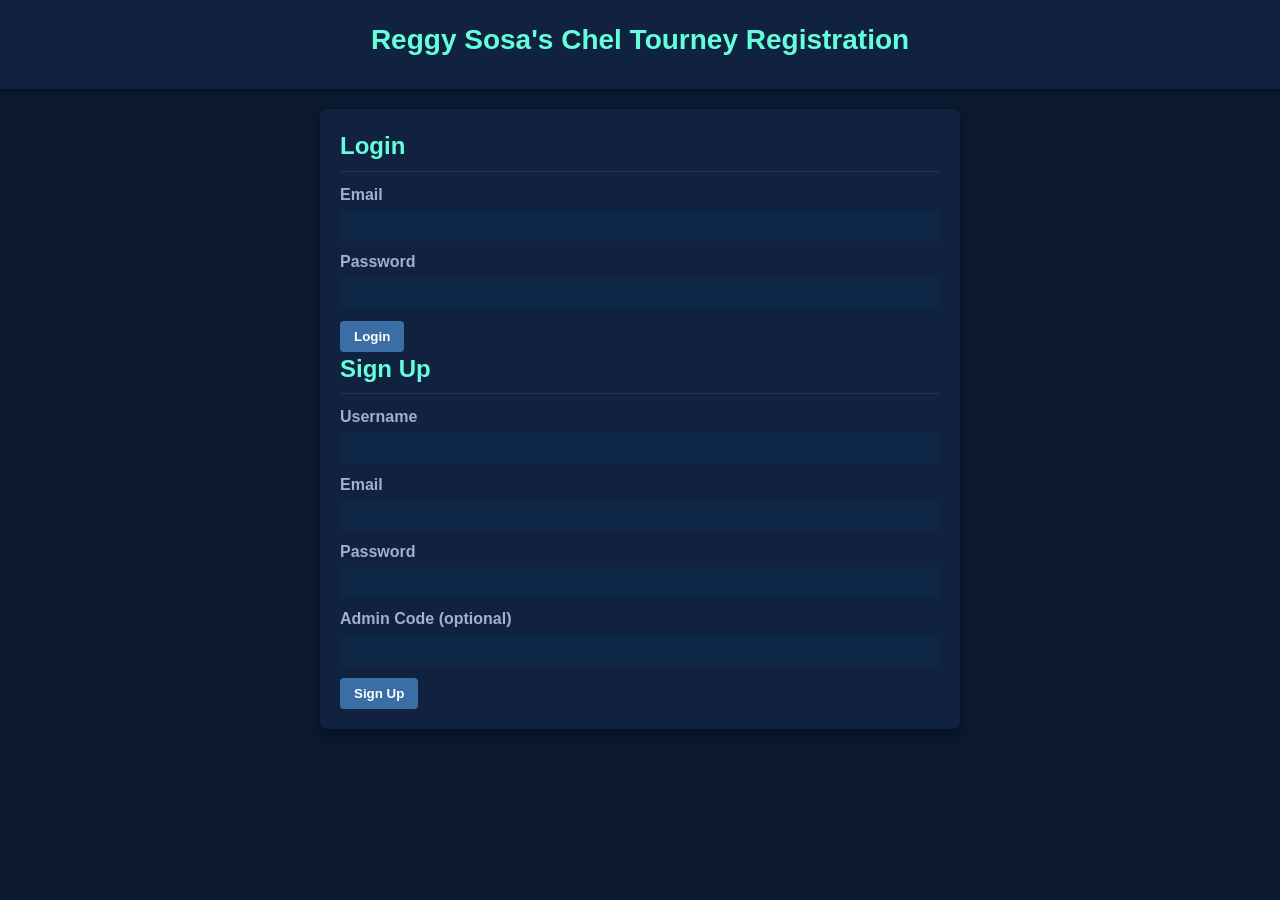
<file: index.html>
<!DOCTYPE html>
<html lang="en">
<head>
  <meta charset="UTF-8" />
  <meta name="viewport" content="width=device-width, initial-scale=1.0"/>
  <title>Reggy Sosa's Chel Tourney Registration</title>
  <link rel="stylesheet" href="style.css" />
</head>
<body>
  <header>
    <h1>Reggy Sosa's Chel Tourney Registration</h1>
    <div id="user-info" style="margin-top: 10px; color: #64ffda;"></div>
  </header>

  <main>
    <section id="auth-section" class="card">
      <div id="login-container">
        <h2>Login</h2>
        <form id="loginForm">
          <div class="form-row">
            <label for="loginUsername">Email</label>
            <input type="text" id="loginUsername" required />
          </div>
          <div class="form-row">
            <label for="loginPassword">Password</label>
            <input type="password" id="loginPassword" required />
          </div>
          <div class="form-actions">
            <button type="submit">Login</button>
          </div>
        </form>
      </div>
      <div id="signup-container">
        <h2>Sign Up</h2>
        <form id="signupForm">
          <div class="form-row">
            <label for="signupUsername">Username</label>
            <input type="text" id="signupUsername" required />
          </div>
          <div class="form-row">
            <label for="signupEmail">Email</label>
            <input type="email" id="signupEmail" required />
          </div>
          <div class="form-row">
            <label for="signupPassword">Password</label>
            <input type="password" id="signupPassword" required />
          </div>
          <div class="form-row">
            <label for="adminCode">Admin Code (optional)</label>
            <input type="text" id="adminCode" />
          </div>
          <div class="form-actions">
            <button type="submit">Sign Up</button>
          </div>
        </form>
      </div>
    </section>

    <section id="tournament-section" class="card" style="display:none;">
      <h2>Create Tournament</h2>
      <form id="createTournamentForm">
        <div class="form-row">
          <label for="tournamentName">Tournament Name</label>
          <input type="text" id="tournamentName" required />
        </div>
        <div class="form-actions">
          <button type="submit">Create Tournament</button>
        </div>
      </form>
      <div>
        <h3>Current Tournaments</h3>
        <ul id="tournamentList"></ul>
      </div>
    </section>

    <section id="team-registration" class="card" style="display:none;">
      <h2>Register Team</h2>
      <form id="registerTeamForm">
        <div class="form-row">
          <label for="teamName">Team Name</label>
          <input type="text" id="teamName" required />
        </div>
        <div class="form-row">
          <label for="gamertags">Gamertags (comma separated)</label>
          <input type="text" id="gamertags" placeholder="e.g. player1, player2, player3" required />
        </div>
        <div class="form-row">
          <label for="tournamentSelect">Select Tournament</label>
          <select id="tournamentSelect" required></select>
        </div>
        <div class="form-actions">
          <button type="submit">Register Team</button>
        </div>
      </form>
    </section>

    <section id="admin-settings" class="card" style="display:none;">
      <h2>Admin Controls</h2>
      <form id="generateCodeForm">
        <button type="submit">Generate Admin Code</button>
      </form>
      <div>
        <h3>All Teams</h3>
        <ul id="teamList"></ul>
      </div>
    </section>
  </main>

  <script src="script.js"></script>
</body>
</html>
</file>
<file: style.css>
/*
  Global styles for the NHL 25 Tournament Manager.
  The application uses a dark theme inspired by gaming dashboards. Cards
  separate each major section and forms are styled for clarity. The
  bracket uses a flexible row/column layout to display rounds side by
  side. By default, overflow on the bracket scrolls horizontally so
  long brackets remain accessible on smaller screens.
*/

html,
body {
  margin: 0;
  padding: 0;
  font-family: "Segoe UI", Tahoma, Geneva, Verdana, sans-serif;
  background: #0a192f;
  color: #e0e6ed;
  line-height: 1.4;
}

header {
  text-align: center;
  padding: 20px 0;
  background: #112240;
  box-shadow: 0 2px 4px rgba(0, 0, 0, 0.3);
}

header h1 {
  margin: 0;
  font-size: 28px;
  color: #64ffda;
}

main {
  display: flex;
  flex-wrap: wrap;
  justify-content: center;
  gap: 20px;
  padding: 20px;
  max-width: 1200px;
  margin: 0 auto;
}

/* Card container styling */
.card {
  background: #112240;
  border-radius: 8px;
  padding: 20px;
  flex: 1 1 500px;
  max-width: 600px;
  box-shadow: 0 4px 8px rgba(0, 0, 0, 0.4);
}

.card h2 {
  margin: 0 0 12px;
  padding-bottom: 8px;
  border-bottom: 1px solid #233554;
  color: #64ffda;
}

.form-row {
  margin-bottom: 10px;
  display: flex;
  flex-direction: column;
}

.form-row label {
  margin-bottom: 4px;
  font-weight: 600;
  color: #a3aed0;
}

.form-row input {
  padding: 8px;
  border: none;
  border-radius: 4px;
  background: #0f2747;
  color: #e0e6ed;
}

/* Container for dynamically added player fields */
#playersContainer {
  margin-top: 10px;
}

#playersContainer h3 {
  margin-bottom: 8px;
  font-size: 16px;
  color: #64ffda;
}

.player-row {
  display: flex;
  gap: 10px;
  margin-bottom: 8px;
}

.player-row input {
  flex: 1;
  padding: 6px;
  background: #0f2747;
  border: none;
  border-radius: 4px;
  color: #e0e6ed;
}

.form-actions {
  display: flex;
  gap: 10px;
  margin-top: 12px;
}

button {
  padding: 8px 14px;
  border: none;
  border-radius: 4px;
  background: #3a6ea5;
  color: #ffffff;
  cursor: pointer;
  font-weight: 600;
  transition: background 0.15s ease;
}

button:hover {
  background: #2d5c87;
}

/* Registered teams list */
#teamsList {
  margin-top: 16px;
}

#teamsList h3 {
  margin-bottom: 8px;
  font-size: 18px;
  color: #64ffda;
}

#teamListUl {
  list-style: none;
  padding-left: 0;
  margin: 0;
  max-height: 200px;
  overflow-y: auto;
  border: 1px solid #233554;
  border-radius: 4px;
}

#teamListUl li {
  padding: 6px 10px;
  border-bottom: 1px solid #233554;
  color: #e0e6ed;
}

#teamListUl li:last-child {
  border-bottom: none;
}

/* Team selection checkboxes for tournaments */
#teamSelection {
  margin-top: 12px;
  max-height: 200px;
  overflow-y: auto;
  border: 1px solid #233554;
  padding: 8px;
  border-radius: 4px;
}

#teamSelection h3 {
  margin: 0 0 8px;
  font-size: 16px;
  color: #64ffda;
}

#teamSelection label {
  display: flex;
  align-items: center;
  margin-bottom: 4px;
  font-weight: 500;
  color: #e0e6ed;
}

#teamSelection input[type="checkbox"] {
  margin-right: 8px;
}

/* Bracket styles */
#bracketContainer {
  margin-top: 20px;
}

.bracket {
  display: flex;
  justify-content: center;
  gap: 30px;
  overflow-x: auto;
  padding-bottom: 20px;
}

.round {
  display: flex;
  flex-direction: column;
  gap: 20px;
}

.round-title {
  text-align: center;
  margin-bottom: 8px;
  font-weight: 600;
  color: #64ffda;
}

.match {
  border: 1px solid #233554;
  border-radius: 4px;
  padding: 6px 10px;
  min-width: 160px;
  background: #0f2747;
  display: flex;
  flex-direction: column;
  gap: 4px;
}

.team {
  padding: 2px 0;
  color: #e0e6ed;
}

.team.empty {
  opacity: 0.5;
  font-style: italic;
}
</file>
